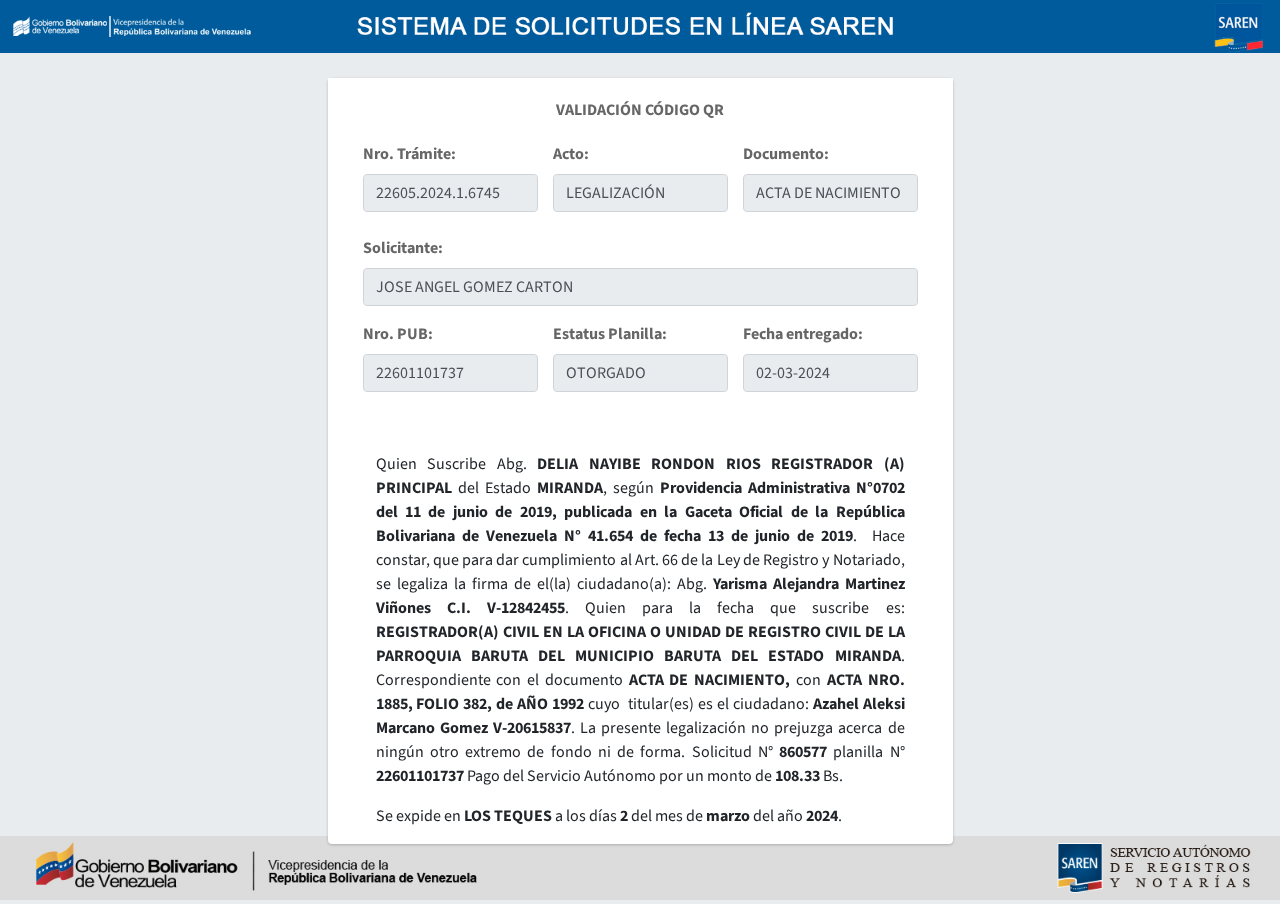
<file: index.html>
<html xmlns="http://www.w3.org/1999/xhtml" lang="en">

<head>
	<meta http-equiv="Content-Type" content="text/html; charset=utf-8" />
	<meta name="description" content="HTTrack is an easy-to-use website mirror utility. It allows you to download a World Wide website from the Internet to a local directory,building recursively all structures, getting html, images, and other files from the server to your computer. Links are rebuiltrelatively so that you can freely browse to the local site (works with any browser). You can mirror several sites together so that you can jump from one toanother. You can, also, update an existing mirror site, or resume an interrupted download. The robot is fully configurable, with an integrated help" />
	<meta name="keywords" content="httrack, HTTRACK, HTTrack, winhttrack, WINHTTRACK, WinHTTrack, offline browser, web mirror utility, aspirateur web, surf offline, web capture, www mirror utility, browse offline, local  site builder, website mirroring, aspirateur www, internet grabber, capture de site web, internet tool, hors connexion, unix, dos, windows 95, windows 98, solaris, ibm580, AIX 4.0, HTS, HTGet, web aspirator, web aspirateur, libre, GPL, GNU, free software" />
	<title>Local index - HTTrack Website Copier</title>
  <!-- Mirror and index made by HTTrack Website Copier/3.49-2 [XR&CO'2014] -->
	<style type="text/css">
	<!--

body {
	margin: 0;  padding: 0;  margin-bottom: 15px;  margin-top: 8px;
	background: #77b;
}
body, td {
	font: 14px "Trebuchet MS", Verdana, Arial, Helvetica, sans-serif;
	}

#subTitle {
	background: #000;  color: #fff;  padding: 4px;  font-weight: bold; 
	}

#siteNavigation a, #siteNavigation .current {
	font-weight: bold;  color: #448;
	}
#siteNavigation a:link    { text-decoration: none; }
#siteNavigation a:visited { text-decoration: none; }

#siteNavigation .current { background-color: #ccd; }

#siteNavigation a:hover   { text-decoration: none;  background-color: #fff;  color: #000; }
#siteNavigation a:active  { text-decoration: none;  background-color: #ccc; }


a:link    { text-decoration: underline;  color: #00f; }
a:visited { text-decoration: underline;  color: #000; }
a:hover   { text-decoration: underline;  color: #c00; }
a:active  { text-decoration: underline; }

#pageContent {
	clear: both;
	border-bottom: 6px solid #000;
	padding: 10px;  padding-top: 20px;
	line-height: 1.65em;
	background-image: url(backblue.gif);
	background-repeat: no-repeat;
	background-position: top right;
	}

#pageContent, #siteNavigation {
	background-color: #ccd;
	}


.imgLeft  { float: left;   margin-right: 10px;  margin-bottom: 10px; }
.imgRight { float: right;  margin-left: 10px;   margin-bottom: 10px; }

hr { height: 1px;  color: #000;  background-color: #000;  margin-bottom: 15px; }

h1 { margin: 0;  font-weight: bold;  font-size: 2em; }
h2 { margin: 0;  font-weight: bold;  font-size: 1.6em; }
h3 { margin: 0;  font-weight: bold;  font-size: 1.3em; }
h4 { margin: 0;  font-weight: bold;  font-size: 1.18em; }

.blak { background-color: #000; }
.hide { display: none; }
.tableWidth { min-width: 400px; }

.tblRegular       { border-collapse: collapse; }
.tblRegular td    { padding: 6px;  background-image: url(fade.gif);  border: 2px solid #99c; }
.tblHeaderColor, .tblHeaderColor td { background: #99c; }
.tblNoBorder td   { border: 0; }


// -->
</style>

</head>

<table width="76%" border="0" align="center" cellspacing="0" cellpadding="3" class="tableWidth">
	<tr>
	<td id="subTitle">HTTrack Website Copier - Open Source offline browser</td>
	</tr>
</table>
<table width="76%" border="0" align="center" cellspacing="0" cellpadding="0" class="tableWidth">
<tr class="blak">
<td>
	<table width="100%" border="0" align="center" cellspacing="1" cellpadding="0">
	<tr>
	<td colspan="6"> 
		<table width="100%" border="0" align="center" cellspacing="0" cellpadding="10">
		<tr> 
		<td id="pageContent"> 
<!-- ==================== End prologue ==================== -->

	<meta name="generator" content="HTTrack Website Copier/3.x">
	<TITLE>Local index - HTTrack</TITLE>
</HEAD>
<BODY>
<H1 ALIGN=Center>Index of locally available sites:</H1>
	<TABLE BORDER="0" WIDTH="100%" CELLSPACING="1" CELLPADDING="0">
		<TR>
			<TD BACKGROUND="fade.gif">
				&middot;
					<A HREF="tramites.saren.gob.ve/qr/f8b5ec9df5aadc8699ea6a8f1b605bf9612d910b48ec481bae89fb80b1416fa8.html">
						TRAMITES EN LINEA SAREN
					</A>		
			</TD>
		</TR>
	</TABLE>
	<BR>
	<BR>
	<BR>
  	<H6 ALIGN="RIGHT">
	<I>Mirror and index made by HTTrack Website Copier [XR&amp;CO'2008]</I>
	</H6>
	<!-- Mirror and index made by HTTrack Website Copier/3.49-2 [XR&CO'2014] -->
	<!-- Thanks for using HTTrack Website Copier! -->
	<meta HTTP-EQUIV="Refresh" CONTENT="0; URL=tramites.saren.gob.ve/qr/f8b5ec9df5aadc8699ea6a8f1b605bf9612d910b48ec481bae89fb80b1416fa8.html">


<!-- ==================== Start epilogue ==================== -->
		</td>
		</tr>
		</table>
	</td>
	</tr>
	</table>
</td>
</tr>
</table>

<table width="76%" border="0" align="center" valign="bottom" cellspacing="0" cellpadding="0">
	<tr>
	<td id="footer"><small>&copy; 2008 Xavier Roche & other contributors - Web Design: Leto Kauler.</small></td>
	</tr>
</table>

</body>

</html>
</file>
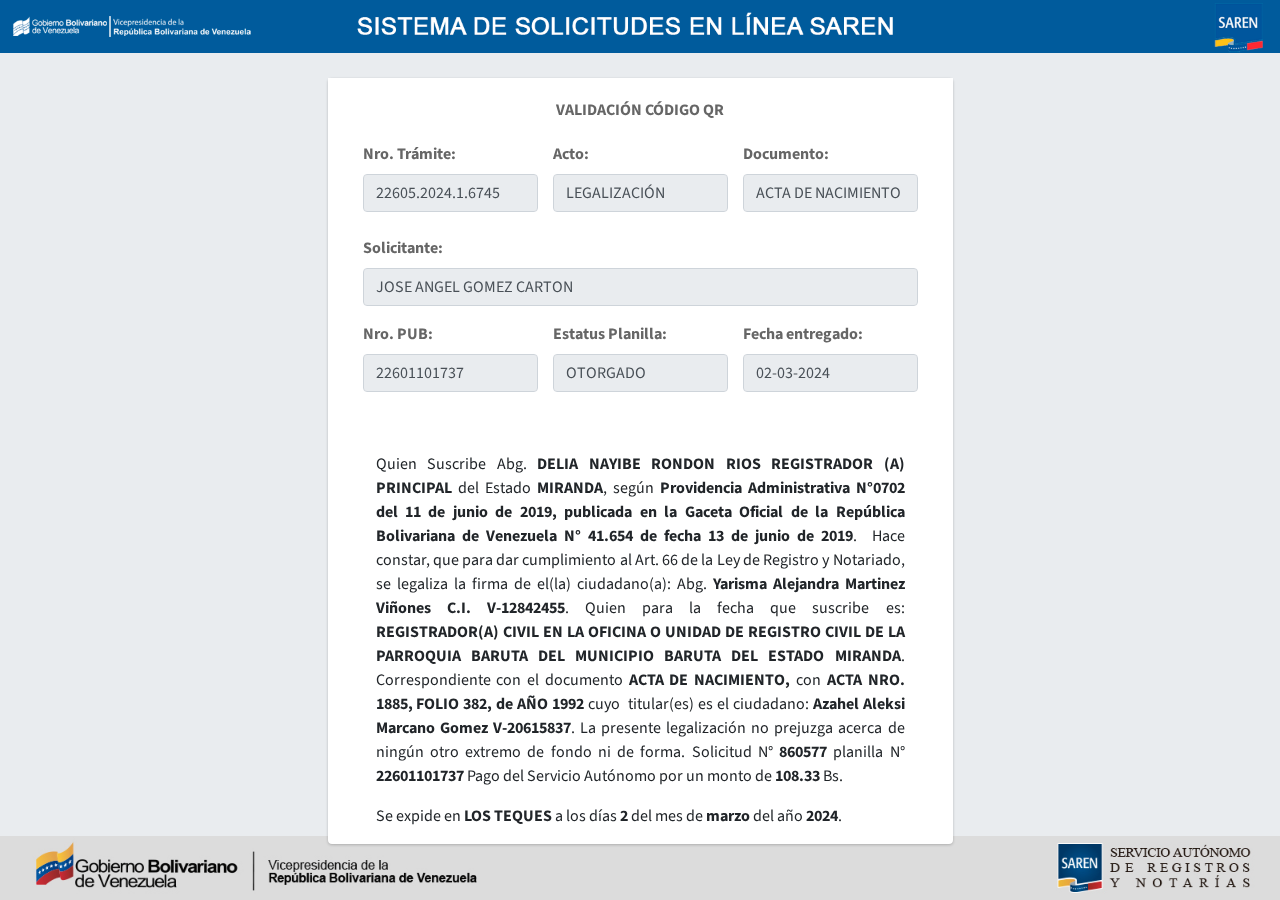
<file: tramites.saren.gob.ve/qr/f8b5ec9df5aadc8699ea6a8f1b605bf9612d910b48ec481bae89fb80b1416fa8.html>
<!doctype html>
<html lang="es">
<!-- Added by HTTrack --><meta http-equiv="content-type" content="text/html;charset=UTF-8" /><!-- /Added by HTTrack -->
<head>

    <meta charset="utf-8">
<meta name="viewport" content="width=device-width, initial-scale=1">

<!-- CSRF Token -->
<meta name="csrf-token" content="gFx7wZeq1Kp6GPcogitrQMR1KgTMTeBpTWUOI4aE">

<title>TRAMITES EN LINEA SAREN</title>

    <!-- Google Font: Source Sans Pro -->
    <link rel="stylesheet" href="https://fonts.googleapis.com/css?family=Source+Sans+Pro:300,400,400i,700&amp;display=fallback">
    <!-- Font Awesome -->
    <link rel="stylesheet" href="../plugins/fontawesome-free/css/all.min.css">
    <!-- Ionicons -->
    <link rel="stylesheet" href="../../code.ionicframework.com/ionicons/2.0.1/css/ionicons.min.css">
    <!-- Theme style -->
    <link rel="stylesheet" href="../dist/css/adminlte.min.css">
    <!-- Tempusdominus Bootstrap 4 -->
    <link rel="stylesheet" href="../plugins/tempusdominus-bootstrap-4/css/tempusdominus-bootstrap-4.min.css">
    <!-- iCheck -->
    <link rel="stylesheet" href="../plugins/icheck-bootstrap/icheck-bootstrap.min.css">
    <!-- JQVMap -->
    <link rel="stylesheet" href="../plugins/jqvmap/jqvmap.min.css">
    <!-- overlayScrollbars -->
    <link rel="stylesheet" href="../plugins/overlayScrollbars/css/OverlayScrollbars.min.css">
    <!-- Daterange picker -->
    <link rel="stylesheet" href="../plugins/daterangepicker/daterangepicker.css">
    <!-- summernote -->
    <link rel="stylesheet" href="../plugins/summernote/summernote-bs4.min.css">

    <!-- Styles -->
    

        
 
    <meta name="csrf-token" content="gFx7wZeq1Kp6GPcogitrQMR1KgTMTeBpTWUOI4aE">
    <script type="text/javascript">
          function callbackThen(response){
              // read HTTP status
              console.log(response.status);
          
              // read Promise object
              response.json().then(function(data){
                  console.log(data);
              });
          }

          function callbackCatch(error){
              console.error('Error:', error)
          }
    </script>
 
    <!-- <script src="../../www.google.com/recaptcha/api7f74.js?render=6LfTmJkbAAAAAC-bRXn_0fbZJDV5hk3emJQoKcsp"></script><script> 
                    var csrfToken = document.head.querySelector('meta[name="csrf-token"]');
                  grecaptcha.ready(function() {
                      grecaptcha.execute('6LfTmJkbAAAAAC-bRXn_0fbZJDV5hk3emJQoKcsp', {action: 'homepage'}).then(function(token) {
                        
                fetch('/biscolab-recaptcha/validate?token=' + token, {
                    headers: {
                        "X-Requested-With": "XMLHttpRequest",
                        "X-CSRF-TOKEN": csrfToken.content
                    }
                })
                .then(function(response) {
                   	callbackThen(response)
                })
                .catch(function(err) {
                    callbackCatch(err)
                });
                      });
                  });
		     </script> -->

</head>
<body class="hold-transition login-page">

      <div class="alert alert-danger msgError" style="display: none;"></div>

    <div class="fixed-top text-center hidden-banner" style="z-index: -99999">
        <div class="" style="background-color: #255b99">
            <img class="img-fluid" src="../img/banner_saren_nuevo.png">
        </div>
    </div>

    <div class="col-lg-6 col-md-8 col-sm-10 col-xs-12" style="margin-top: 5%">
        <div class="login-logo">
        </div>
        <div class="card card-outline">
            <div class="card-body login-card-body">
                <p class="login-box-msg text-uppercase text-bold">VALIDACIÓN CÓDIGO QR</p>
                                    <form>
                        <div class="form-group col-12 d-flex">
                            
                            <div class="col-4">
                                <label for="">Nro. Trámite:</label>
                                <div class="form-control mb-2" readonly>
                                    22605.2024.1.6745
                                </div>
                            </div>
                            <div class="col-4">
                                <label for="">Acto: </label>
                                <div class="form-control mb-2" readonly>
                                    LEGALIZACIÓN
                                </div>
                            </div>
                            <div class="col-4">
                                <label for="">Documento: </label>
                                <div class="form-control mb-2" readonly>
                                    ACTA DE NACIMIENTO
                                </div>
                            </div>
                        </div>
                        <div class="form-group col-12">
                            <div class="col-12">
                                <label for="">Solicitante: </label>
                                <div class="form-control mb-2" readonly>
                                    JOSE ANGEL GOMEZ CARTON
                                </div>
                            </div>
                        </div>
                        <div class="form-group col-12 d-flex">
                            <div class="col-4">
                                <label for="">Nro. PUB:</label>
                                <div class="form-control mb-2" readonly>
                                    22601101737
                                </div>
                            </div>
                            <div class="col-4">
                                <label for="">Estatus Planilla:</label>
                                <div class="form-control mb-2" readonly>
                                    OTORGADO
                                </div>
                            </div>
                            <div class="col-4">
                                <label for="">Fecha entregado:</label>
                                <div class="form-control mb-2" readonly>
                                    02-03-2024
                                </div>
                            </div>
                        </div>
            </div>
            <div class="mx-5">
                <p>
                    <p style="text-align: justify;">Quien Suscribe Abg.<strong> DELIA NAYIBE RONDON RIOS </strong><strong>REGISTRADOR (A) PRINCIPAL</strong><strong>&nbsp;</strong>del Estado <strong>MIRANDA</strong>, seg&uacute;n <strong>Providencia Administrativa N°0702 del 11 de junio de 2019, publicada en la Gaceta Oficial de la República Bolivariana de Venezuela N° 41.654 de fecha 13 de junio de 2019</strong>.&nbsp; Hace constar, que para dar cumplimiento al Art. 66 de la Ley de Registro y Notariado, se legaliza la firma de el(la) ciudadano(a): Abg. <strong> Yarisma Alejandra Martinez Viñones C.I. V-12842455</strong>. Quien para la fecha que suscribe es: <strong>REGISTRADOR(A) CIVIL EN LA OFICINA O UNIDAD DE REGISTRO CIVIL DE LA PARROQUIA BARUTA DEL MUNICIPIO BARUTA DEL ESTADO MIRANDA</strong>. Correspondiente con el documento <strong>ACTA DE NACIMIENTO, </strong> con <strong>  ACTA NRO. 1885, FOLIO 382,</strong><strong> de A&Ntilde;O 1992</strong> cuyo&nbsp; titular(es) es el ciudadano:  <strong>Azahel Aleksi Marcano Gomez V-20615837</strong>. La presente legalizaci&oacute;n no prejuzga acerca de ning&uacute;n otro extremo de fondo ni de forma. Solicitud N&deg; <strong>860577</strong> planilla N&deg; <strong>22601101737</strong> Pago del Servicio Aut&oacute;nomo por un monto de <strong>108.33&nbsp;</strong>Bs.</p>
<p style="text-align: justify;">Se expide en <strong>LOS TEQUES</strong> a los d&iacute;as <strong>2</strong> del mes de <strong>marzo</strong> del a&ntilde;o <strong>2024</strong>.</p> 
                </p>
            </div>
                    </div>
        

    </div>
    </div>

    <div class="fixed-bottom text-center hidden-banner" style="z-index: -99999">
        <div class="" style="background-color: #e0e0e0">
            <img class="img-fluid" src="../img/footer_saren.png">
        </div>
    </div>

  <!-- jQuery -->
    <script src="../plugins/jquery/jquery.min.js"></script>
    <!-- jQuery UI 1.11.4 -->
    <script src="../plugins/jquery-ui/jquery-ui.min.js"></script>
    <!-- Resolve conflict in jQuery UI tooltip with Bootstrap tooltip -->
    <script>
    $.widget.bridge('uibutton', $.ui.button)
    </script>
    <!-- Bootstrap 4 -->
    <script src="../plugins/bootstrap/js/bootstrap.bundle.min.js"></script>
    <!-- ChartJS -->
    <script src="../plugins/chart.js/Chart.min.js"></script>
    <!-- Inputmask -->
    <script src="../plugins/inputmask/jquery.inputmask.min.js"></script>
    <!-- Sparkline -->
    <script src="../plugins/sparklines/sparkline.js"></script>
    <!-- JQVMap -->
    <script src="../plugins/jqvmap/jquery.vmap.js"></script>
    <script src="../plugins/jqvmap/maps/jquery.vmap.usa.js"></script>
    <!-- jQuery Knob Chart -->
    <script src="../plugins/jquery-knob/jquery.knob.min.js"></script>
    <!-- daterangepicker -->
    <script src="../plugins/moment/moment.min.js"></script>
    <script src="../plugins/daterangepicker/daterangepicker.js"></script>
    <!-- Tempusdominus Bootstrap 4 -->
    <script src="../plugins/tempusdominus-bootstrap-4/js/tempusdominus-bootstrap-4.min.js"></script>
    <!-- Summernote -->
    <script src="../plugins/summernote/summernote-bs4.min.js"></script>
    <!-- overlayScrollbars -->
    <script src="../plugins/overlayScrollbars/js/jquery.overlayScrollbars.min.js"></script>
    <!-- AdminLTE App -->
    <script src="../dist/js/adminlte.js"></script>
    <!-- AdminLTE for demo purposes -->
    <script src="../dist/js/demo.js"></script>
    <!-- AdminLTE dashboard demo (This is only for demo purposes) -->
    
      <script type="text/javascript"></script>

</body>
</html>
</file>
<file: tramites.saren.gob.ve/plugins/daterangepicker/daterangepicker.css>
.daterangepicker {
  position: absolute;
  color: inherit;
  background-color: #fff;
  border-radius: 4px;
  border: 1px solid #ddd;
  width: 278px;
  max-width: none;
  padding: 0;
  margin-top: 7px;
  top: 100px;
  left: 20px;
  z-index: 3001;
  display: none;
  font-family: arial;
  font-size: 15px;
  line-height: 1em;
}

.daterangepicker:before, .daterangepicker:after {
  position: absolute;
  display: inline-block;
  border-bottom-color: rgba(0, 0, 0, 0.2);
  content: '';
}

.daterangepicker:before {
  top: -7px;
  border-right: 7px solid transparent;
  border-left: 7px solid transparent;
  border-bottom: 7px solid #ccc;
}

.daterangepicker:after {
  top: -6px;
  border-right: 6px solid transparent;
  border-bottom: 6px solid #fff;
  border-left: 6px solid transparent;
}

.daterangepicker.opensleft:before {
  right: 9px;
}

.daterangepicker.opensleft:after {
  right: 10px;
}

.daterangepicker.openscenter:before {
  left: 0;
  right: 0;
  width: 0;
  margin-left: auto;
  margin-right: auto;
}

.daterangepicker.openscenter:after {
  left: 0;
  right: 0;
  width: 0;
  margin-left: auto;
  margin-right: auto;
}

.daterangepicker.opensright:before {
  left: 9px;
}

.daterangepicker.opensright:after {
  left: 10px;
}

.daterangepicker.drop-up {
  margin-top: -7px;
}

.daterangepicker.drop-up:before {
  top: initial;
  bottom: -7px;
  border-bottom: initial;
  border-top: 7px solid #ccc;
}

.daterangepicker.drop-up:after {
  top: initial;
  bottom: -6px;
  border-bottom: initial;
  border-top: 6px solid #fff;
}

.daterangepicker.single .daterangepicker .ranges, .daterangepicker.single .drp-calendar {
  float: none;
}

.daterangepicker.single .drp-selected {
  display: none;
}

.daterangepicker.show-calendar .drp-calendar {
  display: block;
}

.daterangepicker.show-calendar .drp-buttons {
  display: block;
}

.daterangepicker.auto-apply .drp-buttons {
  display: none;
}

.daterangepicker .drp-calendar {
  display: none;
  max-width: 270px;
}

.daterangepicker .drp-calendar.left {
  padding: 8px 0 8px 8px;
}

.daterangepicker .drp-calendar.right {
  padding: 8px;
}

.daterangepicker .drp-calendar.single .calendar-table {
  border: none;
}

.daterangepicker .calendar-table .next span, .daterangepicker .calendar-table .prev span {
  color: #fff;
  border: solid black;
  border-width: 0 2px 2px 0;
  border-radius: 0;
  display: inline-block;
  padding: 3px;
}

.daterangepicker .calendar-table .next span {
  transform: rotate(-45deg);
  -webkit-transform: rotate(-45deg);
}

.daterangepicker .calendar-table .prev span {
  transform: rotate(135deg);
  -webkit-transform: rotate(135deg);
}

.daterangepicker .calendar-table th, .daterangepicker .calendar-table td {
  white-space: nowrap;
  text-align: center;
  vertical-align: middle;
  min-width: 32px;
  width: 32px;
  height: 24px;
  line-height: 24px;
  font-size: 12px;
  border-radius: 4px;
  border: 1px solid transparent;
  white-space: nowrap;
  cursor: pointer;
}

.daterangepicker .calendar-table {
  border: 1px solid #fff;
  border-radius: 4px;
  background-color: #fff;
}

.daterangepicker .calendar-table table {
  width: 100%;
  margin: 0;
  border-spacing: 0;
  border-collapse: collapse;
}

.daterangepicker td.available:hover, .daterangepicker th.available:hover {
  background-color: #eee;
  border-color: transparent;
  color: inherit;
}

.daterangepicker td.week, .daterangepicker th.week {
  font-size: 80%;
  color: #ccc;
}

.daterangepicker td.off, .daterangepicker td.off.in-range, .daterangepicker td.off.start-date, .daterangepicker td.off.end-date {
  background-color: #fff;
  border-color: transparent;
  color: #999;
}

.daterangepicker td.in-range {
  background-color: #ebf4f8;
  border-color: transparent;
  color: #000;
  border-radius: 0;
}

.daterangepicker td.start-date {
  border-radius: 4px 0 0 4px;
}

.daterangepicker td.end-date {
  border-radius: 0 4px 4px 0;
}

.daterangepicker td.start-date.end-date {
  border-radius: 4px;
}

.daterangepicker td.active, .daterangepicker td.active:hover {
  background-color: #357ebd;
  border-color: transparent;
  color: #fff;
}

.daterangepicker th.month {
  width: auto;
}

.daterangepicker td.disabled, .daterangepicker option.disabled {
  color: #999;
  cursor: not-allowed;
  text-decoration: line-through;
}

.daterangepicker select.monthselect, .daterangepicker select.yearselect {
  font-size: 12px;
  padding: 1px;
  height: auto;
  margin: 0;
  cursor: default;
}

.daterangepicker select.monthselect {
  margin-right: 2%;
  width: 56%;
}

.daterangepicker select.yearselect {
  width: 40%;
}

.daterangepicker select.hourselect, .daterangepicker select.minuteselect, .daterangepicker select.secondselect, .daterangepicker select.ampmselect {
  width: 50px;
  margin: 0 auto;
  background: #eee;
  border: 1px solid #eee;
  padding: 2px;
  outline: 0;
  font-size: 12px;
}

.daterangepicker .calendar-time {
  text-align: center;
  margin: 4px auto 0 auto;
  line-height: 30px;
  position: relative;
}

.daterangepicker .calendar-time select.disabled {
  color: #ccc;
  cursor: not-allowed;
}

.daterangepicker .drp-buttons {
  clear: both;
  text-align: right;
  padding: 8px;
  border-top: 1px solid #ddd;
  display: none;
  line-height: 12px;
  vertical-align: middle;
}

.daterangepicker .drp-selected {
  display: inline-block;
  font-size: 12px;
  padding-right: 8px;
}

.daterangepicker .drp-buttons .btn {
  margin-left: 8px;
  font-size: 12px;
  font-weight: bold;
  padding: 4px 8px;
}

.daterangepicker.show-ranges.single.rtl .drp-calendar.left {
  border-right: 1px solid #ddd;
}

.daterangepicker.show-ranges.single.ltr .drp-calendar.left {
  border-left: 1px solid #ddd;
}

.daterangepicker.show-ranges.rtl .drp-calendar.right {
  border-right: 1px solid #ddd;
}

.daterangepicker.show-ranges.ltr .drp-calendar.left {
  border-left: 1px solid #ddd;
}

.daterangepicker .ranges {
  float: none;
  text-align: left;
  margin: 0;
}

.daterangepicker.show-calendar .ranges {
  margin-top: 8px;
}

.daterangepicker .ranges ul {
  list-style: none;
  margin: 0 auto;
  padding: 0;
  width: 100%;
}

.daterangepicker .ranges li {
  font-size: 12px;
  padding: 8px 12px;
  cursor: pointer;
}

.daterangepicker .ranges li:hover {
  background-color: #eee;
}

.daterangepicker .ranges li.active {
  background-color: #08c;
  color: #fff;
}

/*  Larger Screen Styling */
@media (min-width: 564px) {
  .daterangepicker {
    width: auto;
  }

  .daterangepicker .ranges ul {
    width: 140px;
  }

  .daterangepicker.single .ranges ul {
    width: 100%;
  }

  .daterangepicker.single .drp-calendar.left {
    clear: none;
  }

  .daterangepicker.single .ranges, .daterangepicker.single .drp-calendar {
    float: left;
  }

  .daterangepicker {
    direction: ltr;
    text-align: left;
  }

  .daterangepicker .drp-calendar.left {
    clear: left;
    margin-right: 0;
  }

  .daterangepicker .drp-calendar.left .calendar-table {
    border-right: none;
    border-top-right-radius: 0;
    border-bottom-right-radius: 0;
  }

  .daterangepicker .drp-calendar.right {
    margin-left: 0;
  }

  .daterangepicker .drp-calendar.right .calendar-table {
    border-left: none;
    border-top-left-radius: 0;
    border-bottom-left-radius: 0;
  }

  .daterangepicker .drp-calendar.left .calendar-table {
    padding-right: 8px;
  }

  .daterangepicker .ranges, .daterangepicker .drp-calendar {
    float: left;
  }
}

@media (min-width: 730px) {
  .daterangepicker .ranges {
    width: auto;
  }

  .daterangepicker .ranges {
    float: left;
  }

  .daterangepicker.rtl .ranges {
    float: right;
  }

  .daterangepicker .drp-calendar.left {
    clear: none !important;
  }
}
</file>
<file: tramites.saren.gob.ve/plugins/jqvmap/jqvmap.min.css>
.jqvmap-label,.jqvmap-pin{pointer-events:none}.jqvmap-label{position:absolute;display:none;-webkit-border-radius:3px;-moz-border-radius:3px;border-radius:3px;background:#292929;color:#fff;font-family:sans-serif,Verdana;font-size:smaller;padding:3px}.jqvmap-zoomin,.jqvmap-zoomout{position:absolute;left:10px;-webkit-border-radius:3px;-moz-border-radius:3px;border-radius:3px;background:#000;padding:3px;color:#fff;width:10px;height:10px;cursor:pointer;line-height:10px;text-align:center}.jqvmap-zoomin{top:10px}.jqvmap-zoomout{top:30px}.jqvmap-region{cursor:pointer}.jqvmap-ajax_response{width:100%;height:500px}
</file>
<file: tramites.saren.gob.ve/plugins/overlayScrollbars/css/OverlayScrollbars.min.css>
/*!
 * OverlayScrollbars
 * https://github.com/KingSora/OverlayScrollbars
 *
 * Version: 1.12.0
 *
 * Copyright KingSora | Rene Haas.
 * https://github.com/KingSora
 *
 * Released under the MIT license.
 * Date: 05.04.2020
 */
html.os-html,html.os-html>.os-host{display:block;overflow:hidden;box-sizing:border-box;height:100%!important;width:100%!important;min-width:100%!important;min-height:100%!important;margin:0!important;position:absolute!important}html.os-html>.os-host>.os-padding{position:absolute}body.os-dragging,body.os-dragging *{cursor:default}.os-host,.os-host-textarea{position:relative;overflow:visible!important;-webkit-box-orient:vertical;-webkit-box-direction:normal;-ms-flex-direction:column;flex-direction:column;-ms-flex-wrap:nowrap;flex-wrap:nowrap;-webkit-box-pack:start;-ms-flex-pack:start;justify-content:flex-start;-ms-flex-line-pack:start;align-content:flex-start;-webkit-box-align:start;-ms-flex-align:start;-ms-grid-row-align:flex-start;align-items:flex-start}.os-host-flexbox{overflow:hidden!important;display:-webkit-box;display:-ms-flexbox;display:flex}.os-host-flexbox>.os-size-auto-observer{height:inherit!important}.os-host-flexbox>.os-content-glue{-webkit-box-flex:1;-ms-flex-positive:1;flex-grow:1;-ms-flex-negative:0;flex-shrink:0}.os-host-flexbox>.os-size-auto-observer,.os-host-flexbox>.os-content-glue{min-height:0;min-width:0;-webkit-box-flex:0;-ms-flex-positive:0;flex-grow:0;-ms-flex-negative:1;flex-shrink:1;-ms-flex-preferred-size:auto;flex-basis:auto}#os-dummy-scrollbar-size{position:fixed;opacity:0;-ms-filter:'progid:DXImageTransform.Microsoft.Alpha(Opacity=0)';visibility:hidden;overflow:scroll;height:500px;width:500px}#os-dummy-scrollbar-size>div{width:200%;height:200%;margin:10px 0}#os-dummy-scrollbar-size:before,#os-dummy-scrollbar-size:after,.os-content:before,.os-content:after{content:'';display:table;width:.01px;height:.01px;line-height:0;font-size:0;flex-grow:0;flex-shrink:0;visibility:hidden}#os-dummy-scrollbar-size,.os-viewport{-ms-overflow-style:scrollbar!important}.os-viewport-native-scrollbars-invisible#os-dummy-scrollbar-size,.os-viewport-native-scrollbars-invisible.os-viewport{scrollbar-width:none!important}.os-viewport-native-scrollbars-invisible#os-dummy-scrollbar-size::-webkit-scrollbar,.os-viewport-native-scrollbars-invisible.os-viewport::-webkit-scrollbar,.os-viewport-native-scrollbars-invisible#os-dummy-scrollbar-size::-webkit-scrollbar-corner,.os-viewport-native-scrollbars-invisible.os-viewport::-webkit-scrollbar-corner{display:none!important;width:0!important;height:0!important;visibility:hidden!important;background:0 0!important}.os-content-glue{box-sizing:inherit;max-height:100%;max-width:100%;width:100%;pointer-events:none}.os-padding{box-sizing:inherit;direction:inherit;position:absolute;overflow:visible;padding:0;margin:0;left:0;top:0;bottom:0;right:0;width:auto!important;height:auto!important;z-index:1}.os-host-overflow>.os-padding{overflow:hidden}.os-viewport{direction:inherit!important;box-sizing:inherit!important;resize:none!important;outline:0!important;position:absolute;overflow:hidden;top:0;left:0;bottom:0;right:0;padding:0;margin:0;-webkit-overflow-scrolling:touch}.os-content-arrange{position:absolute;z-index:-1;min-height:1px;min-width:1px;pointer-events:none}.os-content{direction:inherit;box-sizing:border-box!important;position:relative;display:block;height:100%;width:100%;height:100%;width:100%;visibility:visible}.os-content>.os-textarea{box-sizing:border-box!important;direction:inherit!important;background:0 0!important;outline:0 transparent!important;overflow:hidden!important;position:absolute!important;display:block!important;top:0!important;left:0!important;margin:0!important;border-radius:0!important;float:none!important;-webkit-filter:none!important;filter:none!important;border:0!important;resize:none!important;-webkit-transform:none!important;transform:none!important;max-width:none!important;max-height:none!important;box-shadow:none!important;-webkit-perspective:none!important;perspective:none!important;opacity:1!important;z-index:1!important;clip:auto!important;vertical-align:baseline!important;padding:0}.os-host-rtl>.os-padding>.os-viewport>.os-content>.os-textarea{right:0!important}.os-content>.os-textarea-cover{z-index:-1;pointer-events:none}.os-content>.os-textarea[wrap=off]{white-space:pre!important;margin:0!important}.os-text-inherit{font-family:inherit;font-size:inherit;font-weight:inherit;font-style:inherit;font-variant:inherit;text-transform:inherit;text-decoration:inherit;text-indent:inherit;text-align:inherit;text-shadow:inherit;text-overflow:inherit;letter-spacing:inherit;word-spacing:inherit;line-height:inherit;unicode-bidi:inherit;direction:inherit;color:inherit;cursor:text}.os-resize-observer,.os-resize-observer-host{box-sizing:inherit;display:block;visibility:hidden;position:absolute;top:0;left:0;height:100%;width:100%;overflow:hidden;pointer-events:none;z-index:-1}.os-resize-observer-host{padding:inherit;border:inherit;border-color:transparent;border-style:solid;box-sizing:border-box}.os-resize-observer-host>.os-resize-observer{height:200%;width:200%;padding:inherit;border:inherit;margin:0;display:block;box-sizing:content-box}.os-resize-observer-host.observed{display:flex;flex-direction:column;justify-content:flex-start;align-items:flex-start}.os-resize-observer-host.observed>.os-resize-observer{position:relative;flex-grow:1;flex-shrink:0;flex-basis:auto}.os-size-auto-observer{box-sizing:inherit!important;height:100%;width:inherit;max-width:1px;position:relative;float:left;max-height:1px;overflow:hidden;z-index:-1;padding:0;margin:0;pointer-events:none;-webkit-box-flex:inherit;-ms-flex-positive:inherit;flex-grow:inherit;-ms-flex-negative:0;flex-shrink:0;-ms-flex-preferred-size:0;flex-basis:0}.os-size-auto-observer>.os-resize-observer{width:1000%;height:1000%;min-height:1px;min-width:1px}.os-resize-observer-item{position:absolute;top:0;right:0;bottom:0;left:0;overflow:hidden;z-index:-1;opacity:0;direction:ltr!important;-webkit-box-flex:0!important;-ms-flex:none!important;flex:none!important}.os-resize-observer-item-final{position:absolute;left:0;top:0;-webkit-transition:none!important;transition:none!important;-webkit-box-flex:0!important;-ms-flex:none!important;flex:none!important}.os-resize-observer{-webkit-animation-duration:.001s;animation-duration:.001s;-webkit-animation-name:os-resize-observer-dummy-animation;animation-name:os-resize-observer-dummy-animation}object.os-resize-observer{box-sizing:border-box!important}@-webkit-keyframes os-resize-observer-dummy-animation{0%{z-index:0}to{z-index:-1}}@keyframes os-resize-observer-dummy-animation{0%{z-index:0}to{z-index:-1}}.os-host-transition>.os-scrollbar,.os-host-transition>.os-scrollbar-corner{-webkit-transition:opacity .3s,visibility .3s,top .3s,right .3s,bottom .3s,left .3s;transition:opacity .3s,visibility .3s,top .3s,right .3s,bottom .3s,left .3s}html.os-html>.os-host>.os-scrollbar{position:absolute;z-index:999999}.os-scrollbar,.os-scrollbar-corner{position:absolute;opacity:1;-ms-filter:'progid:DXImageTransform.Microsoft.Alpha(Opacity=100)';z-index:1}.os-scrollbar-corner{bottom:0;right:0}.os-scrollbar{pointer-events:none}.os-scrollbar-track{pointer-events:auto;position:relative;height:100%;width:100%;padding:0!important;border:0!important}.os-scrollbar-handle{pointer-events:auto;position:absolute;width:100%;height:100%}.os-scrollbar-handle-off,.os-scrollbar-track-off{pointer-events:none}.os-scrollbar.os-scrollbar-unusable,.os-scrollbar.os-scrollbar-unusable *{pointer-events:none!important}.os-scrollbar.os-scrollbar-unusable .os-scrollbar-handle{opacity:0!important}.os-scrollbar-horizontal{bottom:0;left:0}.os-scrollbar-vertical{top:0;right:0}.os-host-rtl>.os-scrollbar-horizontal{right:0}.os-host-rtl>.os-scrollbar-vertical{right:auto;left:0}.os-host-rtl>.os-scrollbar-corner{right:auto;left:0}.os-scrollbar-auto-hidden,.os-padding+.os-scrollbar-corner,.os-host-resize-disabled.os-host-scrollbar-horizontal-hidden>.os-scrollbar-corner,.os-host-scrollbar-horizontal-hidden>.os-scrollbar-horizontal,.os-host-resize-disabled.os-host-scrollbar-vertical-hidden>.os-scrollbar-corner,.os-host-scrollbar-vertical-hidden>.os-scrollbar-vertical,.os-scrollbar-horizontal.os-scrollbar-auto-hidden+.os-scrollbar-vertical+.os-scrollbar-corner,.os-scrollbar-horizontal+.os-scrollbar-vertical.os-scrollbar-auto-hidden+.os-scrollbar-corner,.os-scrollbar-horizontal.os-scrollbar-auto-hidden+.os-scrollbar-vertical.os-scrollbar-auto-hidden+.os-scrollbar-corner{opacity:0;visibility:hidden;pointer-events:none}.os-scrollbar-corner-resize-both{cursor:nwse-resize}.os-host-rtl>.os-scrollbar-corner-resize-both{cursor:nesw-resize}.os-scrollbar-corner-resize-horizontal{cursor:ew-resize}.os-scrollbar-corner-resize-vertical{cursor:ns-resize}.os-dragging .os-scrollbar-corner.os-scrollbar-corner-resize{cursor:default}.os-host-resize-disabled.os-host-scrollbar-horizontal-hidden>.os-scrollbar-vertical{top:0;bottom:0}.os-host-resize-disabled.os-host-scrollbar-vertical-hidden>.os-scrollbar-horizontal,.os-host-rtl.os-host-resize-disabled.os-host-scrollbar-vertical-hidden>.os-scrollbar-horizontal{right:0;left:0}.os-scrollbar:hover,.os-scrollbar-corner.os-scrollbar-corner-resize{opacity:1!important;visibility:visible!important}.os-scrollbar-corner.os-scrollbar-corner-resize{background-image:url([data-uri]);background-repeat:no-repeat;background-position:100% 100%;pointer-events:auto!important}.os-host-rtl>.os-scrollbar-corner.os-scrollbar-corner-resize{-webkit-transform:scale(-1,1);transform:scale(-1,1)}.os-host-overflow{overflow:hidden!important}.os-theme-none>.os-scrollbar-horizontal,.os-theme-none>.os-scrollbar-vertical,.os-theme-none>.os-scrollbar-corner{display:none!important}.os-theme-none>.os-scrollbar-corner-resize{display:block!important;min-width:10px;min-height:10px}.os-theme-dark>.os-scrollbar-horizontal,.os-theme-light>.os-scrollbar-horizontal{right:10px;height:10px}.os-theme-dark>.os-scrollbar-vertical,.os-theme-light>.os-scrollbar-vertical{bottom:10px;width:10px}.os-theme-dark.os-host-rtl>.os-scrollbar-horizontal,.os-theme-light.os-host-rtl>.os-scrollbar-horizontal{left:10px;right:0}.os-theme-dark>.os-scrollbar-corner,.os-theme-light>.os-scrollbar-corner{height:10px;width:10px}.os-theme-dark>.os-scrollbar-corner,.os-theme-light>.os-scrollbar-corner{background-color:transparent}.os-theme-dark>.os-scrollbar,.os-theme-light>.os-scrollbar{padding:2px;box-sizing:border-box;background:0 0}.os-theme-dark>.os-scrollbar.os-scrollbar-unusable,.os-theme-light>.os-scrollbar.os-scrollbar-unusable{background:0 0}.os-theme-dark>.os-scrollbar>.os-scrollbar-track,.os-theme-light>.os-scrollbar>.os-scrollbar-track{background:0 0}.os-theme-dark>.os-scrollbar-horizontal>.os-scrollbar-track>.os-scrollbar-handle,.os-theme-light>.os-scrollbar-horizontal>.os-scrollbar-track>.os-scrollbar-handle{min-width:30px}.os-theme-dark>.os-scrollbar-vertical>.os-scrollbar-track>.os-scrollbar-handle,.os-theme-light>.os-scrollbar-vertical>.os-scrollbar-track>.os-scrollbar-handle{min-height:30px}.os-theme-dark.os-host-transition>.os-scrollbar>.os-scrollbar-track>.os-scrollbar-handle,.os-theme-light.os-host-transition>.os-scrollbar>.os-scrollbar-track>.os-scrollbar-handle{-webkit-transition:background-color .3s;transition:background-color .3s}.os-theme-dark>.os-scrollbar>.os-scrollbar-track>.os-scrollbar-handle,.os-theme-light>.os-scrollbar>.os-scrollbar-track>.os-scrollbar-handle,.os-theme-dark>.os-scrollbar>.os-scrollbar-track,.os-theme-light>.os-scrollbar>.os-scrollbar-track{border-radius:10px}.os-theme-dark>.os-scrollbar>.os-scrollbar-track>.os-scrollbar-handle{background:rgba(0,0,0,.4)}.os-theme-light>.os-scrollbar>.os-scrollbar-track>.os-scrollbar-handle{background:rgba(255,255,255,.4)}.os-theme-dark>.os-scrollbar:hover>.os-scrollbar-track>.os-scrollbar-handle{background:rgba(0,0,0,.55)}.os-theme-light>.os-scrollbar:hover>.os-scrollbar-track>.os-scrollbar-handle{background:rgba(255,255,255,.55)}.os-theme-dark>.os-scrollbar>.os-scrollbar-track>.os-scrollbar-handle.active{background:rgba(0,0,0,.7)}.os-theme-light>.os-scrollbar>.os-scrollbar-track>.os-scrollbar-handle.active{background:rgba(255,255,255,.7)}.os-theme-dark>.os-scrollbar-horizontal .os-scrollbar-handle:before,.os-theme-dark>.os-scrollbar-vertical .os-scrollbar-handle:before,.os-theme-light>.os-scrollbar-horizontal .os-scrollbar-handle:before,.os-theme-light>.os-scrollbar-vertical .os-scrollbar-handle:before{content:'';position:absolute;left:0;right:0;top:0;bottom:0;display:block}.os-theme-dark.os-host-scrollbar-horizontal-hidden>.os-scrollbar-horizontal .os-scrollbar-handle:before,.os-theme-dark.os-host-scrollbar-vertical-hidden>.os-scrollbar-vertical .os-scrollbar-handle:before,.os-theme-light.os-host-scrollbar-horizontal-hidden>.os-scrollbar-horizontal .os-scrollbar-handle:before,.os-theme-light.os-host-scrollbar-vertical-hidden>.os-scrollbar-vertical .os-scrollbar-handle:before{display:none}.os-theme-dark>.os-scrollbar-horizontal .os-scrollbar-handle:before,.os-theme-light>.os-scrollbar-horizontal .os-scrollbar-handle:before{top:-6px;bottom:-2px}.os-theme-dark>.os-scrollbar-vertical .os-scrollbar-handle:before,.os-theme-light>.os-scrollbar-vertical .os-scrollbar-handle:before{left:-6px;right:-2px}.os-host-rtl.os-theme-dark>.os-scrollbar-vertical .os-scrollbar-handle:before,.os-host-rtl.os-theme-light>.os-scrollbar-vertical .os-scrollbar-handle:before{right:-6px;left:-2px}
</file>
<file: tramites.saren.gob.ve/plugins/summernote/summernote-bs4.min.css>
@font-face{font-family:summernote;font-style:normal;font-weight:400;font-display:auto;src:url(font/summernote.eot);src:url(font/summernoted41d.eot?#iefix) format("embedded-opentype"),url(font/summernote.woff2) format("woff2"),url(font/summernote.woff) format("woff"),url(font/summernote.ttf) format("truetype")}[class*=" note-icon"]:before,[class^=note-icon]:before{display:inline-block;font-family:summernote;font-style:normal;font-size:inherit;text-decoration:inherit;text-rendering:auto;text-transform:none;vertical-align:middle;-moz-osx-font-smoothing:grayscale;-webkit-font-smoothing:antialiased;speak:none}.note-icon-fw{text-align:center;width:1.25em}.note-icon-border{border:.08em solid #eee;border-radius:.1em;padding:.2em .25em .15em}.note-icon-pull-left{float:left}.note-icon-pull-right{float:right}.note-icon.note-icon-pull-left{margin-right:.3em}.note-icon.note-icon-pull-right{margin-left:.3em}.note-icon-align:before{content:""}.note-icon-align-center:before{content:""}.note-icon-align-indent:before{content:""}.note-icon-align-justify:before{content:""}.note-icon-align-left:before{content:""}.note-icon-align-outdent:before{content:""}.note-icon-align-right:before{content:""}.note-icon-arrow-circle-down:before{content:""}.note-icon-arrow-circle-left:before{content:""}.note-icon-arrow-circle-right:before{content:""}.note-icon-arrow-circle-up:before{content:""}.note-icon-arrows-alt:before{content:""}.note-icon-arrows-h:before{content:""}.note-icon-arrows-v:before{content:""}.note-icon-bold:before{content:""}.note-icon-caret:before{content:""}.note-icon-chain-broken:before{content:""}.note-icon-circle:before{content:""}.note-icon-close:before{content:""}.note-icon-code:before{content:""}.note-icon-col-after:before{content:""}.note-icon-col-before:before{content:""}.note-icon-col-remove:before{content:""}.note-icon-eraser:before{content:""}.note-icon-float-left:before{content:""}.note-icon-float-none:before{content:""}.note-icon-float-right:before{content:""}.note-icon-font:before{content:""}.note-icon-frame:before{content:""}.note-icon-italic:before{content:""}.note-icon-link:before{content:""}.note-icon-magic:before{content:""}.note-icon-menu-check:before{content:""}.note-icon-minus:before{content:""}.note-icon-orderedlist:before{content:""}.note-icon-pencil:before{content:""}.note-icon-picture:before{content:""}.note-icon-question:before{content:""}.note-icon-redo:before{content:""}.note-icon-rollback:before{content:""}.note-icon-row-above:before{content:""}.note-icon-row-below:before{content:""}.note-icon-row-remove:before{content:""}.note-icon-special-character:before{content:""}.note-icon-square:before{content:""}.note-icon-strikethrough:before{content:""}.note-icon-subscript:before{content:""}.note-icon-summernote:before{content:""}.note-icon-superscript:before{content:""}.note-icon-table:before{content:""}.note-icon-text-height:before{content:""}.note-icon-trash:before{content:""}.note-icon-underline:before{content:""}.note-icon-undo:before{content:""}.note-icon-unorderedlist:before{content:""}.note-icon-video:before{content:""}.note-editor{position:relative}.note-editor .note-dropzone{position:absolute;display:none;z-index:100;color:#87cefa;background-color:#fff;opacity:.95}.note-editor .note-dropzone .note-dropzone-message{display:table-cell;vertical-align:middle;text-align:center;font-size:28px;font-weight:700}.note-editor .note-dropzone.hover{color:#098ddf}.note-editor.dragover .note-dropzone{display:table}.note-editor .note-editing-area{position:relative}.note-editor .note-editing-area .note-editable{outline:none}.note-editor .note-editing-area .note-editable sup{vertical-align:super}.note-editor .note-editing-area .note-editable sub{vertical-align:sub}.note-editor .note-editing-area .note-editable img.note-float-left{margin-right:10px}.note-editor .note-editing-area .note-editable img.note-float-right{margin-left:10px}.note-editor.note-airframe,.note-editor.note-frame{border:1px solid rgba(0,0,0,.2)}.note-editor.note-airframe.codeview .note-editing-area .note-editable,.note-editor.note-frame.codeview .note-editing-area .note-editable{display:none}.note-editor.note-airframe.codeview .note-editing-area .note-codable,.note-editor.note-frame.codeview .note-editing-area .note-codable{display:block}.note-editor.note-airframe .note-editing-area,.note-editor.note-frame .note-editing-area{overflow:hidden}.note-editor.note-airframe .note-editing-area .note-editable,.note-editor.note-frame .note-editing-area .note-editable{padding:10px;overflow:auto;word-wrap:break-word}.note-editor.note-airframe .note-editing-area .note-editable[contenteditable=false],.note-editor.note-frame .note-editing-area .note-editable[contenteditable=false]{background-color:hsla(0,0%,50.2%,.11)}.note-editor.note-airframe .note-editing-area .note-codable,.note-editor.note-frame .note-editing-area .note-codable{display:none;width:100%;padding:10px;border:none;box-shadow:none;font-family:Menlo,Monaco,monospace,sans-serif;font-size:14px;color:#ccc;background-color:#222;resize:none;outline:none;-ms-box-sizing:border-box;box-sizing:border-box;border-radius:0;margin-bottom:0}.note-editor.note-airframe.fullscreen,.note-editor.note-frame.fullscreen{position:fixed;top:0;left:0;width:100%!important;z-index:1050}.note-editor.note-airframe.fullscreen .note-resizebar,.note-editor.note-frame.fullscreen .note-resizebar{display:none}.note-editor.note-airframe .note-status-output,.note-editor.note-frame .note-status-output{display:block;width:100%;font-size:14px;line-height:1.42857143;height:20px;margin-bottom:0;color:#000;border:0;border-top:1px solid #e2e2e2}.note-editor.note-airframe .note-status-output:empty,.note-editor.note-frame .note-status-output:empty{height:0;border-top:0 solid transparent}.note-editor.note-airframe .note-status-output .pull-right,.note-editor.note-frame .note-status-output .pull-right{float:right!important}.note-editor.note-airframe .note-status-output .text-muted,.note-editor.note-frame .note-status-output .text-muted{color:#777}.note-editor.note-airframe .note-status-output .text-primary,.note-editor.note-frame .note-status-output .text-primary{color:#286090}.note-editor.note-airframe .note-status-output .text-success,.note-editor.note-frame .note-status-output .text-success{color:#3c763d}.note-editor.note-airframe .note-status-output .text-info,.note-editor.note-frame .note-status-output .text-info{color:#31708f}.note-editor.note-airframe .note-status-output .text-warning,.note-editor.note-frame .note-status-output .text-warning{color:#8a6d3b}.note-editor.note-airframe .note-status-output .text-danger,.note-editor.note-frame .note-status-output .text-danger{color:#a94442}.note-editor.note-airframe .note-status-output .alert,.note-editor.note-frame .note-status-output .alert{margin:-7px 0 0;padding:7px 10px 2px;border-radius:0;color:#000;background-color:#f5f5f5}.note-editor.note-airframe .note-status-output .alert .note-icon,.note-editor.note-frame .note-status-output .alert .note-icon{margin-right:5px}.note-editor.note-airframe .note-status-output .alert-success,.note-editor.note-frame .note-status-output .alert-success{color:#3c763d!important;background-color:#dff0d8!important}.note-editor.note-airframe .note-status-output .alert-info,.note-editor.note-frame .note-status-output .alert-info{color:#31708f!important;background-color:#d9edf7!important}.note-editor.note-airframe .note-status-output .alert-warning,.note-editor.note-frame .note-status-output .alert-warning{color:#8a6d3b!important;background-color:#fcf8e3!important}.note-editor.note-airframe .note-status-output .alert-danger,.note-editor.note-frame .note-status-output .alert-danger{color:#a94442!important;background-color:#f2dede!important}.note-editor.note-airframe .note-statusbar,.note-editor.note-frame .note-statusbar{background-color:hsla(0,0%,50.2%,.11);border-bottom-left-radius:4px;border-bottom-right-radius:4px;border-top:1px solid rgba(0,0,0,.2)}.note-editor.note-airframe .note-statusbar .note-resizebar,.note-editor.note-frame .note-statusbar .note-resizebar{padding-top:1px;height:9px;width:100%;cursor:ns-resize}.note-editor.note-airframe .note-statusbar .note-resizebar .note-icon-bar,.note-editor.note-frame .note-statusbar .note-resizebar .note-icon-bar{width:20px;margin:1px auto;border-top:1px solid rgba(0,0,0,.2)}.note-editor.note-airframe .note-statusbar.locked .note-resizebar,.note-editor.note-frame .note-statusbar.locked .note-resizebar{cursor:default}.note-editor.note-airframe .note-statusbar.locked .note-resizebar .note-icon-bar,.note-editor.note-frame .note-statusbar.locked .note-resizebar .note-icon-bar{display:none}.note-editor.note-airframe .note-placeholder,.note-editor.note-frame .note-placeholder{padding:10px}.note-editor.note-airframe{border:0}.note-editor.note-airframe .note-editing-area .note-editable{padding:0}.note-popover.popover{display:none;max-width:none}.note-popover.popover .popover-content a{display:inline-block;max-width:200px;overflow:hidden;text-overflow:ellipsis;white-space:nowrap;vertical-align:middle}.note-popover.popover .arrow{left:20px!important}.note-toolbar{position:relative}.note-editor .note-toolbar,.note-popover .popover-content{margin:0;padding:0 0 5px 5px}.note-editor .note-toolbar>.note-btn-group,.note-popover .popover-content>.note-btn-group{margin-top:5px;margin-left:0;margin-right:5px}.note-editor .note-toolbar .note-btn-group .note-table,.note-popover .popover-content .note-btn-group .note-table{min-width:0;padding:5px}.note-editor .note-toolbar .note-btn-group .note-table .note-dimension-picker,.note-popover .popover-content .note-btn-group .note-table .note-dimension-picker{font-size:18px}.note-editor .note-toolbar .note-btn-group .note-table .note-dimension-picker .note-dimension-picker-mousecatcher,.note-popover .popover-content .note-btn-group .note-table .note-dimension-picker .note-dimension-picker-mousecatcher{position:absolute!important;z-index:3;width:10em;height:10em;cursor:pointer}.note-editor .note-toolbar .note-btn-group .note-table .note-dimension-picker .note-dimension-picker-unhighlighted,.note-popover .popover-content .note-btn-group .note-table .note-dimension-picker .note-dimension-picker-unhighlighted{position:relative!important;z-index:1;width:5em;height:5em;background:url("[data-uri]") repeat}.note-editor .note-toolbar .note-btn-group .note-table .note-dimension-picker .note-dimension-picker-highlighted,.note-popover .popover-content .note-btn-group .note-table .note-dimension-picker .note-dimension-picker-highlighted{position:absolute!important;z-index:2;width:1em;height:1em;background:url("[data-uri]") repeat}.note-editor .note-toolbar .note-style .dropdown-style blockquote,.note-editor .note-toolbar .note-style .dropdown-style pre,.note-popover .popover-content .note-style .dropdown-style blockquote,.note-popover .popover-content .note-style .dropdown-style pre{margin:0;padding:5px 10px}.note-editor .note-toolbar .note-style .dropdown-style h1,.note-editor .note-toolbar .note-style .dropdown-style h2,.note-editor .note-toolbar .note-style .dropdown-style h3,.note-editor .note-toolbar .note-style .dropdown-style h4,.note-editor .note-toolbar .note-style .dropdown-style h5,.note-editor .note-toolbar .note-style .dropdown-style h6,.note-editor .note-toolbar .note-style .dropdown-style p,.note-popover .popover-content .note-style .dropdown-style h1,.note-popover .popover-content .note-style .dropdown-style h2,.note-popover .popover-content .note-style .dropdown-style h3,.note-popover .popover-content .note-style .dropdown-style h4,.note-popover .popover-content .note-style .dropdown-style h5,.note-popover .popover-content .note-style .dropdown-style h6,.note-popover .popover-content .note-style .dropdown-style p{margin:0;padding:0}.note-editor .note-toolbar .note-color-all .note-dropdown-menu,.note-popover .popover-content .note-color-all .note-dropdown-menu{min-width:337px}.note-editor .note-toolbar .note-color .dropdown-toggle,.note-popover .popover-content .note-color .dropdown-toggle{width:20px;padding-left:5px}.note-editor .note-toolbar .note-color .note-dropdown-menu .note-palette,.note-popover .popover-content .note-color .note-dropdown-menu .note-palette{display:inline-block;margin:0;width:160px}.note-editor .note-toolbar .note-color .note-dropdown-menu .note-palette:first-child,.note-popover .popover-content .note-color .note-dropdown-menu .note-palette:first-child{margin:0 5px}.note-editor .note-toolbar .note-color .note-dropdown-menu .note-palette .note-palette-title,.note-popover .popover-content .note-color .note-dropdown-menu .note-palette .note-palette-title{font-size:12px;margin:2px 7px;text-align:center;border-bottom:1px solid #eee}.note-editor .note-toolbar .note-color .note-dropdown-menu .note-palette .note-color-reset,.note-editor .note-toolbar .note-color .note-dropdown-menu .note-palette .note-color-select,.note-popover .popover-content .note-color .note-dropdown-menu .note-palette .note-color-reset,.note-popover .popover-content .note-color .note-dropdown-menu .note-palette .note-color-select{font-size:11px;margin:3px;padding:0 3px;cursor:pointer;width:100%;border-radius:5px}.note-editor .note-toolbar .note-color .note-dropdown-menu .note-palette .note-color-reset:hover,.note-editor .note-toolbar .note-color .note-dropdown-menu .note-palette .note-color-select:hover,.note-popover .popover-content .note-color .note-dropdown-menu .note-palette .note-color-reset:hover,.note-popover .popover-content .note-color .note-dropdown-menu .note-palette .note-color-select:hover{background:#eee}.note-editor .note-toolbar .note-color .note-dropdown-menu .note-palette .note-color-row,.note-popover .popover-content .note-color .note-dropdown-menu .note-palette .note-color-row{height:20px}.note-editor .note-toolbar .note-color .note-dropdown-menu .note-palette .note-color-select-btn,.note-popover .popover-content .note-color .note-dropdown-menu .note-palette .note-color-select-btn{display:none}.note-editor .note-toolbar .note-color .note-dropdown-menu .note-palette .note-holder-custom .note-color-btn,.note-popover .popover-content .note-color .note-dropdown-menu .note-palette .note-holder-custom .note-color-btn{border:1px solid #eee}.note-editor .note-toolbar .note-para .note-dropdown-menu,.note-popover .popover-content .note-para .note-dropdown-menu{min-width:228px;padding:5px}.note-editor .note-toolbar .note-para .note-dropdown-menu>div+div,.note-popover .popover-content .note-para .note-dropdown-menu>div+div{margin-left:5px}.note-editor .note-toolbar .note-dropdown-menu,.note-popover .popover-content .note-dropdown-menu{min-width:160px}.note-editor .note-toolbar .note-dropdown-menu.right,.note-popover .popover-content .note-dropdown-menu.right{right:0;left:auto}.note-editor .note-toolbar .note-dropdown-menu.right:before,.note-popover .popover-content .note-dropdown-menu.right:before{right:9px;left:auto!important}.note-editor .note-toolbar .note-dropdown-menu.right:after,.note-popover .popover-content .note-dropdown-menu.right:after{right:10px;left:auto!important}.note-editor .note-toolbar .note-dropdown-menu.note-check a i,.note-popover .popover-content .note-dropdown-menu.note-check a i{color:#00bfff;visibility:hidden}.note-editor .note-toolbar .note-dropdown-menu.note-check a.checked i,.note-popover .popover-content .note-dropdown-menu.note-check a.checked i{visibility:visible}.note-editor .note-toolbar .note-fontsize-10,.note-popover .popover-content .note-fontsize-10{font-size:10px}.note-editor .note-toolbar .note-color-palette,.note-popover .popover-content .note-color-palette{line-height:1}.note-editor .note-toolbar .note-color-palette div .note-color-btn,.note-popover .popover-content .note-color-palette div .note-color-btn{width:20px;height:20px;padding:0;margin:0;border:0;border-radius:0}.note-editor .note-toolbar .note-color-palette div .note-color-btn:hover,.note-popover .popover-content .note-color-palette div .note-color-btn:hover{transform:scale(1.2);transition:all .2s}.note-modal .modal-dialog{outline:0;border-radius:5px;box-shadow:0 3px 9px rgba(0,0,0,.5)}.note-modal .form-group{margin-left:0;margin-right:0}.note-modal .note-modal-form{margin:0}.note-modal .note-image-dialog .note-dropzone{min-height:100px;font-size:30px;line-height:4;color:#d3d3d3;text-align:center;border:4px dashed #d3d3d3;margin-bottom:10px}@-moz-document url-prefix(){.note-modal .note-image-input{height:auto}}.note-placeholder{position:absolute;display:none;color:grey}.note-handle .note-control-selection{position:absolute;display:none;border:1px solid #000}.note-handle .note-control-selection>div{position:absolute}.note-handle .note-control-selection .note-control-selection-bg{width:100%;height:100%;background-color:#000;-webkit-opacity:.3;-khtml-opacity:.3;-moz-opacity:.3;opacity:.3;-ms-filter:progid:DXImageTransform.Microsoft.Alpha(opacity=30);filter:alpha(opacity=30)}.note-handle .note-control-selection .note-control-handle,.note-handle .note-control-selection .note-control-holder,.note-handle .note-control-selection .note-control-sizing{width:7px;height:7px;border:1px solid #000}.note-handle .note-control-selection .note-control-sizing{background-color:#000}.note-handle .note-control-selection .note-control-nw{top:-5px;left:-5px;border-right:none;border-bottom:none}.note-handle .note-control-selection .note-control-ne{top:-5px;right:-5px;border-bottom:none;border-left:none}.note-handle .note-control-selection .note-control-sw{bottom:-5px;left:-5px;border-top:none;border-right:none}.note-handle .note-control-selection .note-control-se{right:-5px;bottom:-5px;cursor:se-resize}.note-handle .note-control-selection .note-control-se.note-control-holder{cursor:default;border-top:none;border-left:none}.note-handle .note-control-selection .note-control-selection-info{right:0;bottom:0;padding:5px;margin:5px;color:#fff;background-color:#000;font-size:12px;border-radius:5px;-webkit-opacity:.7;-khtml-opacity:.7;-moz-opacity:.7;opacity:.7;-ms-filter:progid:DXImageTransform.Microsoft.Alpha(opacity=70);filter:alpha(opacity=70)}.note-hint-popover{min-width:100px;padding:2px}.note-hint-popover .popover-content{padding:3px;max-height:150px;overflow:auto}.note-hint-popover .popover-content .note-hint-group .note-hint-item{display:block!important;padding:3px}.note-hint-popover .popover-content .note-hint-group .note-hint-item.active,.note-hint-popover .popover-content .note-hint-group .note-hint-item:hover{display:block;clear:both;font-weight:400;line-height:1.4;color:#fff;white-space:nowrap;text-decoration:none;background-color:#428bca;outline:0;cursor:pointer}.note-toolbar{background:hsla(0,0%,50.2%,.11)}.note-btn-group .note-btn{border-color:rgba(0,0,0,.2);padding:.28rem .65rem;font-size:13px}
</file>
